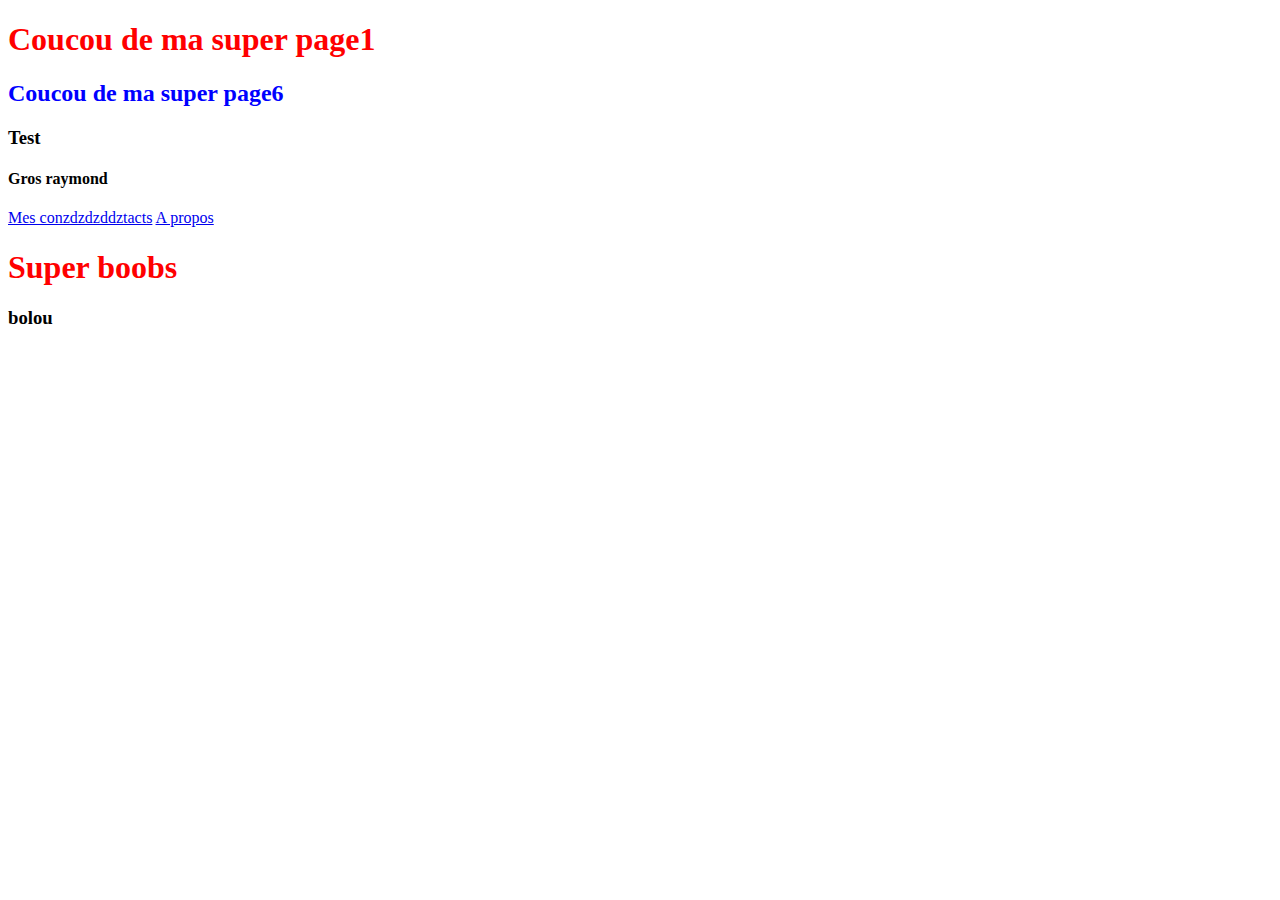
<file: index.html>
<!DOCTYPE html>
<html>
    <head>
        <meta charset="utf-8">
        <title>Mon super site</title>
        <link rel="stylesheet" type="text/css" href="css/main.css"/>
    </head>
    <body>
        <h1>Coucou de ma super page1</h1>
        <h2>Coucou de ma super page6</h2>
        <h3>Test</h3>
        <h4>Gros raymond</h4>
        <a href="contact.html">Mes conzdzdzddztacts</a>
        <a href="propos.html">A propos</a>

        <h1>Super boobs</h1>
        <h3>bolou</h3>
    </body>
</html>
</file>
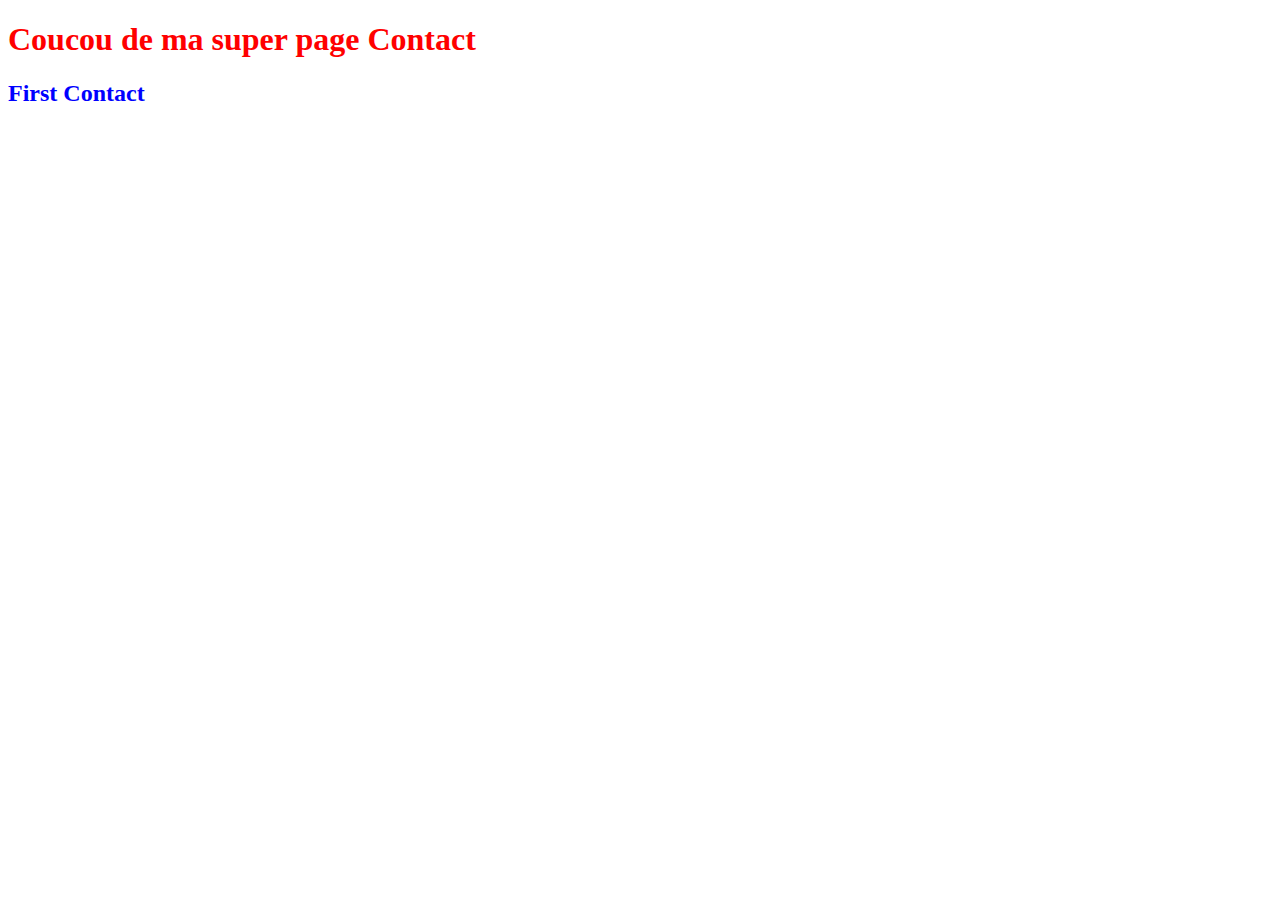
<file: contact.html>
<!DOCTYPE html>
<html>
    <head>
        <meta charset="utf-8">
        <title>Mon super site</title>
        <link rel="stylesheet" type="text/css" href="css/main.css"/>
    </head>
    <body>
        <h1>Coucou de ma super page Contact</h1>
        
        <h2>First Contact</h2>
    </body>
</html>
</file>
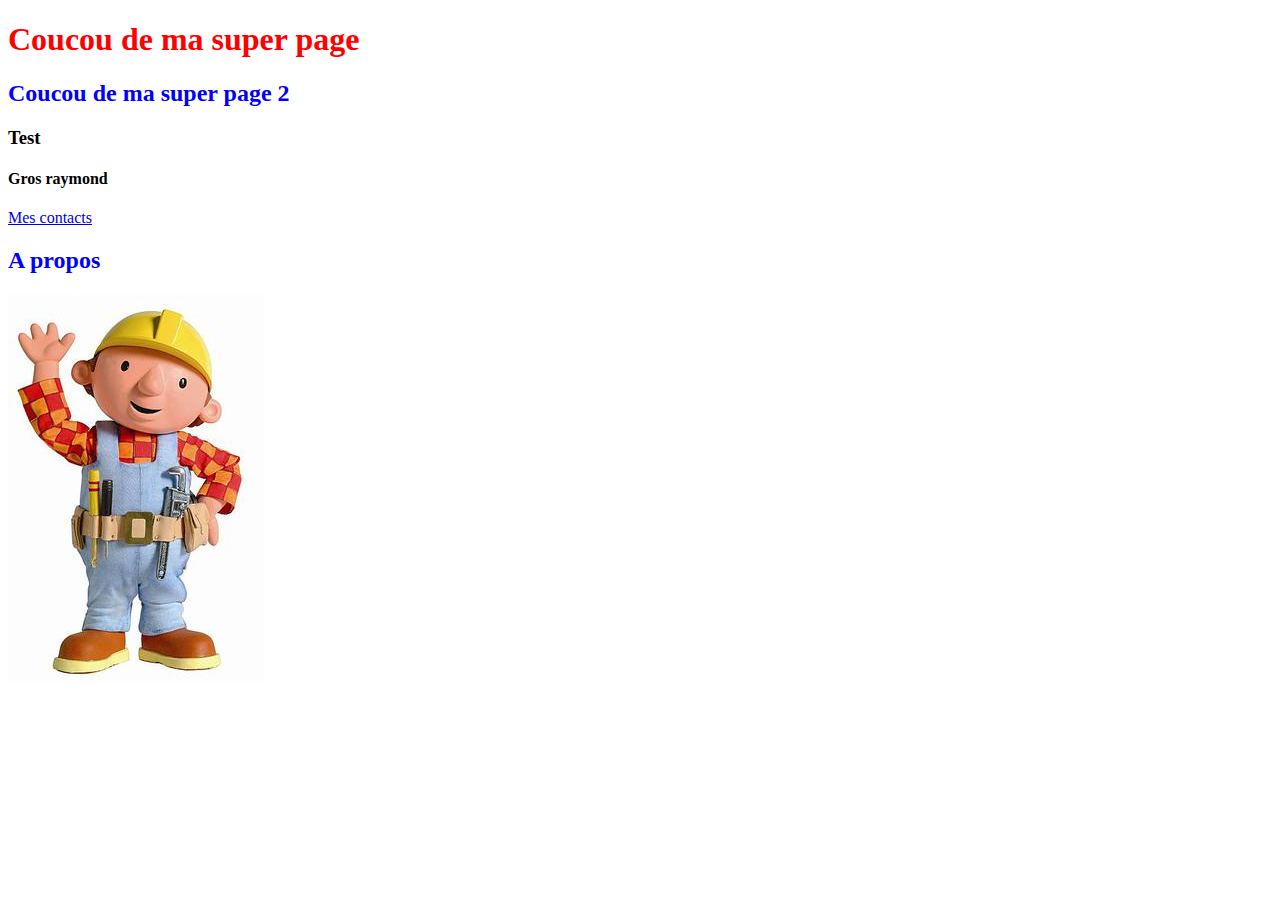
<file: propos.html>
<!DOCTYPE html>
<html>
    <head>
        <meta charset="utf-8">
        <title>Mon super site</title>
        <link rel="stylesheet" type="text/css" href="css/main.css"/>
    </head>
    <body>
        <h1>Coucou de ma super page</h1>
        <h2>Coucou de ma super page 2</h2>
        <h3>Test</h3>
        <h4>Gros raymond</h4>
        <a href="contact.html">Mes contacts</a>
        
        <h2>A propos</h2>
        <img src="img/bob.jpg" alt="">
    </body>
</html>
</file>
<file: css/main.css>
h1{
    color: red;
}
h2{
    color: blue;

}
</file>
